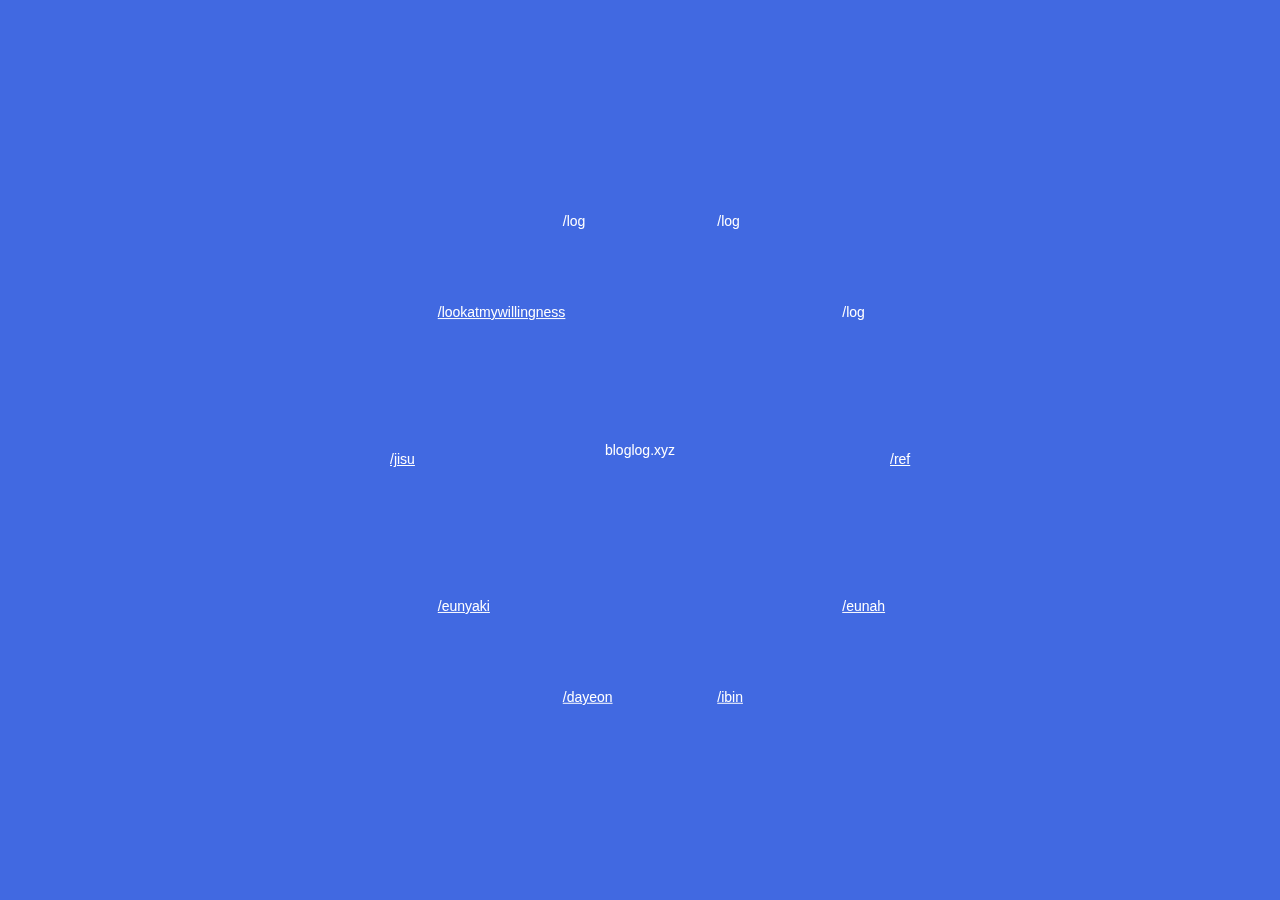
<file: index.html>
<!DOCTYPE html>
<html>
<head>
  <meta charset="utf-8">
  <title>Bloglog</title>
  <meta name="viewport" content="width=device-width, user-scalable=no">
  <link rel="stylesheet" href="style.css">
</head>
<body>
  
  <div class="orbit-container">
    <!-- 중앙 고정 텍스트 -->
    <div class="center-text">bloglog.xyz</div>
    
  <div class="orbit-center">

      <!-- 궤도 위의 log 요소들 -->
  <div class="link link-1"><span><a href="ref/index.html">/ref</a></span></div>
  <div class="link link-2"><span><a href="eunah/index.html">/eunah</a></span></div>
  <div class="link link-3"><span><a href="ibin/index.html">/ibin</a></span></div>
  <div class="link link-4"><span><a href="dayeon/index.html">/dayeon</a></span></div>
  <div class="link link-5"><span><a href="eunyaki/index.html">/eunyaki</a></span></div>
  <div class="link link-6"><span><a href="https://bloglog.xyz/jisu">/jisu</a></span></div>
  <div class="link link-7"><span><a href="lookatmywillingness/index.html">/lookatmywillingness</a></span></div>
  <div class="link link-8"><span>/log</span></div>
  <div class="link link-9"><span>/log</span></div>
  <div class="link link-10"><span>/log</span></div>
  </div>

<script>
  const liElements = document.querySelectorAll('ul li');

  liElements.forEach(li => {
    const maxX = window.innerWidth - 100;  // li의 대략적인 폭 여유
    const maxY = window.innerHeight - 30;  // li의 높이 여유
    const randX = Math.floor(Math.random() * maxX);
    const randY = Math.floor(Math.random() * maxY);

    li.style.left = `${randX}px`;
    li.style.top = `${randY}px`;
  });
</script>

</body>


</html>
</file>
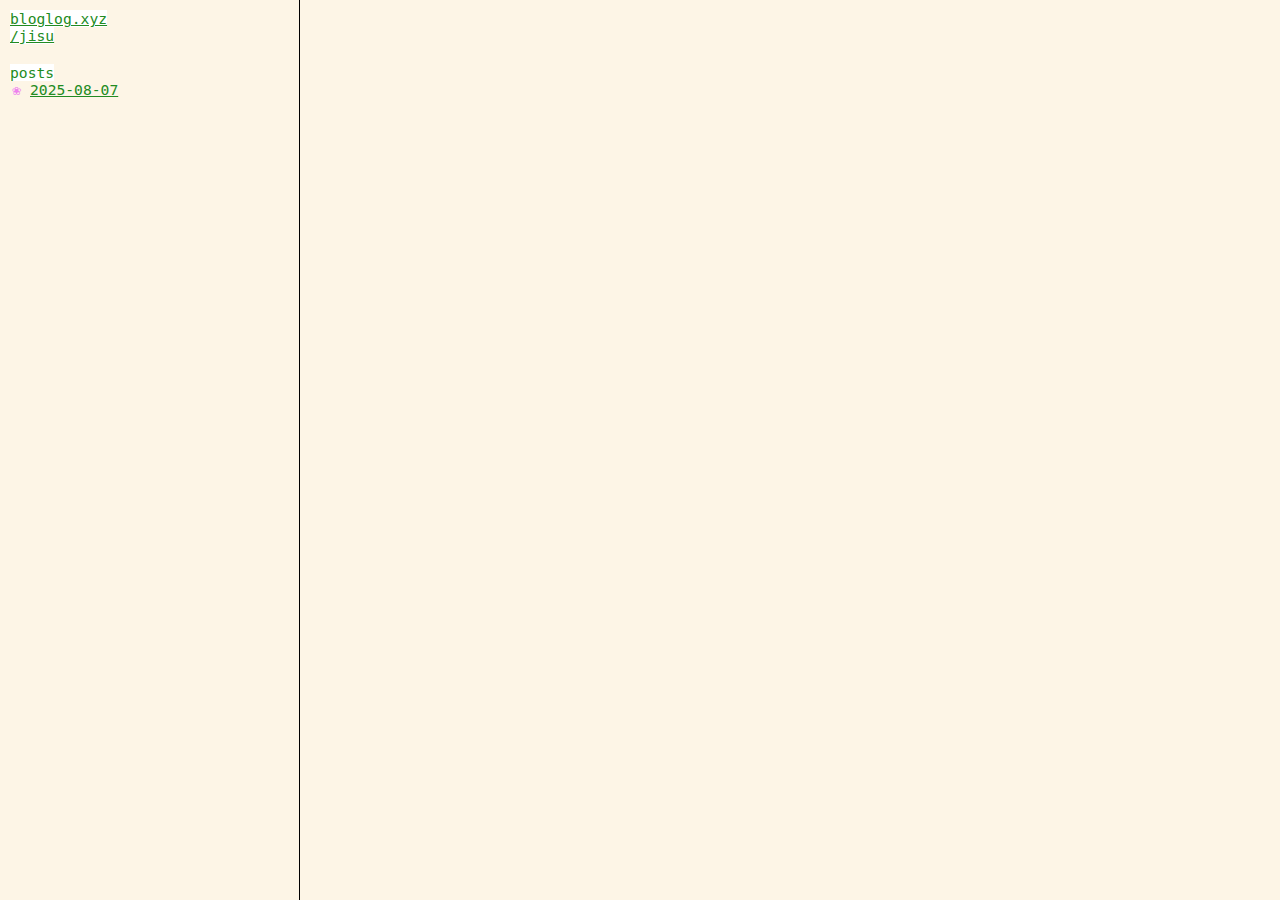
<file: jisu/index.html>
<!DOCTYPE html>
<html>
<head>
	<meta charset="utf-8">
	<title>bloglog.xyz/jisu</title>
	<meta name="description" content="설명">
	<meta name="keywords" content="키워드1, 키워드2">
	<meta property="og:image" content="">
	<meta name="viewport" content="width=device-width, user-scalable=no">
	<link rel="stylesheet" href="style.css">
	<link rel="icon" type="image/png" href="">

</head>
<body>

<!--  _ __   __ ___   __
| '_ \ / _` \ \ / /
| | | | (_| |\ V / 
|_| |_|\__,_| \_/   -->

<div class="nav">
	<h1><a href="https://bloglog.xyz/">bloglog.xyz</a></h1> 
	<br><h1><a href="https://bloglog.xyz/jisu">/jisu</a></h1>

	<details open>
		<summary>posts</summary>
		<li><a href="#2025-08-07">2025-08-07</a></li>
	</details>
</div>


<!--                  _   
 _ __   ___  ___| |_ 
| '_ \ / _ \/ __| __|
| |_) | (_) \__ \ |_ 
| .__/ \___/|___/\__|
|_|   -->

<div class="post">
  <div class="content" id="2025-08-07">
    <iframe src="2025-08-07.html"></iframe>
  </div>
</div>


<script>
  // 모바일(폭 704px 이하)에서 인덱스 링크 클릭 시
  // 해당 섹션의 iframe src 주소로 직접 이동
  (function () {
    function isMobile() { return window.innerWidth <= 704; }

    document.querySelectorAll('.index a[href^="#"]').forEach(function(a){
      a.addEventListener('click', function(e){
        if (!isMobile()) return; // 데스크톱은 기존 방식 유지 (#target)
        e.preventDefault();
        var targetId = this.getAttribute('href').slice(1);
        var iframe = document.querySelector('#' + targetId + ' iframe');
        if (iframe && iframe.src) {
          window.location.href = iframe.src; // 해당 사이트로 바로 이동
        }
      });
    });
  })();
</script>
</body>
</html>
</file>
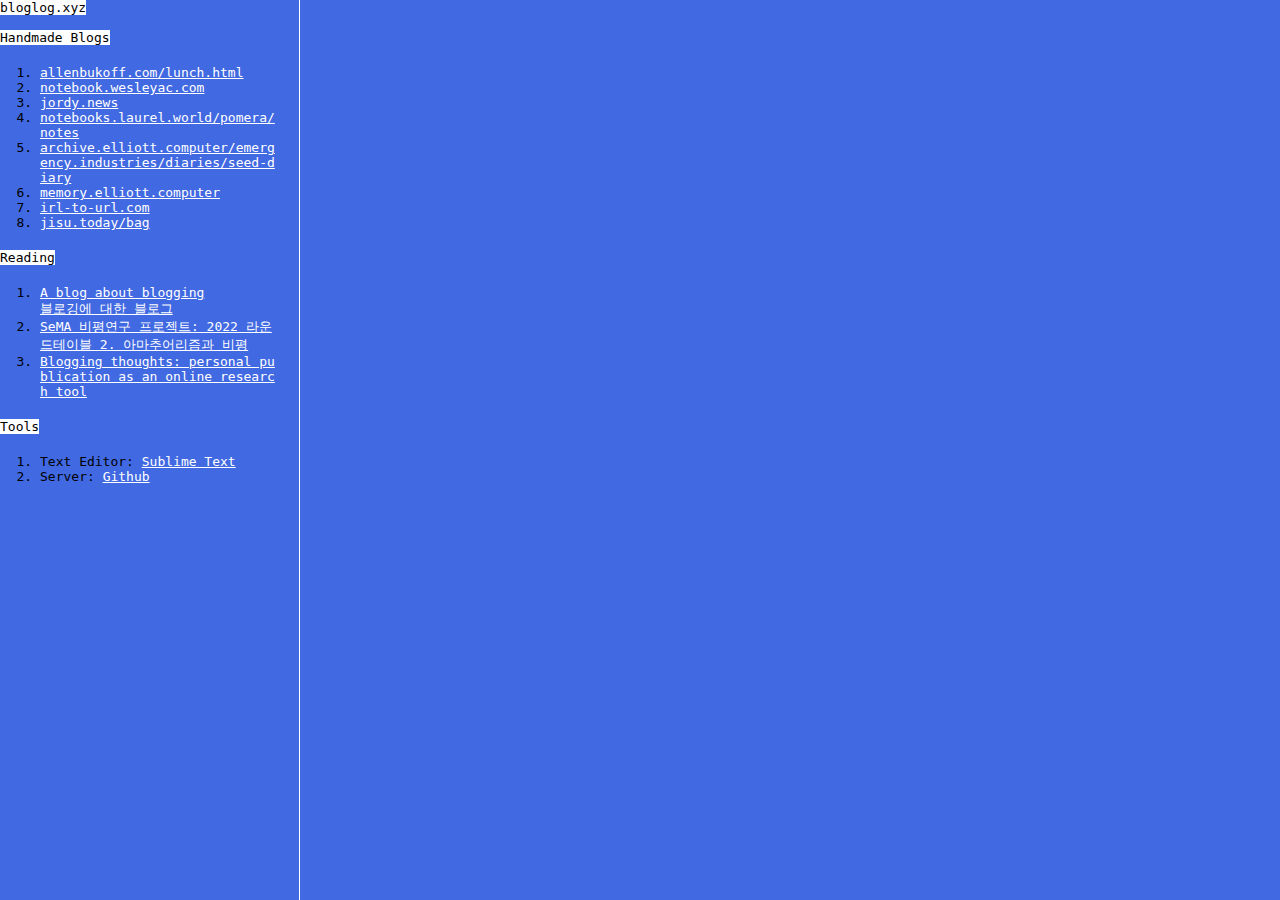
<file: ref/index.html>
<!DOCTYPE html>
<html>
<head>
	<meta charset="utf-8">
	<title>bloglog.xyz/ref</title>
	<meta name="description" content="설명">
	<meta name="keywords" content="키워드1, 키워드2">
	<meta property="og:image" content="">
	<meta name="viewport" content="width=device-width, user-scalable=no">
	<link rel="stylesheet" href="style.css">
	<link rel="icon" type="image/png" href="">

</head>
<body>

<div class="index">
  <mark>bloglog.xyz</mark>
  <br><br>

  <mark>Handmade Blogs</mark>
  <ol>
    <li><a href="#handmade-blogs-1">allenbukoff.com/lunch.html</a></li>
    <li><a href="#handmade-blogs-2">notebook.wesleyac.com</a></li>
    <li><a href="#handmade-blogs-3">jordy.news</a></li>
    <li><a href="#handmade-blogs-4">notebooks.laurel.world/pomera/notes</a></li>
    <li><a href="#handmade-blogs-5">archive.elliott.computer/emergency.industries/diaries/seed-diary</a></li>
    <li><a href="#handmade-blogs-6">memory.elliott.computer</a></li>
    <li><a href="#handmade-blogs-7">irl-to-url.com</a></li>
    <li><a href="#handmade-blogs-8">jisu.today/bag</a></li>
  </ol>


<mark>Reading</mark>
  <ol>
    <li><a href="#reading-1">A blog about blogging</a>
      <br><a href="#reading-1-kr">블로깅에 대한 블로그</a></li>

    <li><a href="#reading-2">SeMA 비평연구 프로젝트: 2022 라운드테이블 2. 아마추어리즘과 비평</a></li>

    <li><a href="#reading-3">Blogging thoughts: personal publication as an online research tool</a></li>
  </ol>

<mark>Tools</mark>
  <ol>
    <li>Text Editor: <a href="">Sublime Text</a></li>
    <li>Server: <a href="https://github.com/">Github</a></li>
  </ol>

</div>




<div class="post">
  <div class="content" id="handmade-blogs-1">
    <iframe src="http://www.allenbukoff.com/lunch.html"></iframe>
  </div>

  <div class="content" id="handmade-blogs-2">
    <iframe src="https://notebook.wesleyac.com"></iframe>
  </div>

  <div class="content" id="handmade-blogs-3">
    <iframe src="https://jordy.news/"></iframe>
  </div>

  <div class="content" id="handmade-blogs-4">
    <iframe src="https://notebooks.laurel.world/pomera/notes/"></iframe>
  </div>

  <div class="content" id="handmade-blogs-5">
    <iframe src="https://archive.elliott.computer/emergency.industries/diaries/seed-diary/"></iframe>
  </div>

   <div class="content" id="handmade-blogs-6">
    <iframe src="https://memory.elliott.computer"></iframe>
  </div>

  <div class="content" id="handmade-blogs-7">
    <iframe src="https://websitesite.xyz/irl-to-url/"></iframe>
  </div>

  <div class="content" id="handmade-blogs-8">
    <iframe src="https://jisu.today/bag"></iframe>
  </div>





	<div class="content" id="reading-1">
		<iframe src="https://write-yourself-in.blogspot.com"></iframe>
	</div>

  <div class="content" id="reading-1-kr">
    <iframe src="https://docs.google.com/document/d/1xjqkF0F5Cz539HlEu39e8HS5vQ1IqbUouqoh_IKk054/edit?usp=sharing"></iframe>
  </div>

	<div class="content" id="reading-2">
		<iframe src="http://semacoral.org/features/sema-art-criticism-research-2022-roundtable-2-amateur-criticism-critic"></iframe>
	</div>

  <div class="content" id="reading-3">
    <iframe src="https://bora.uib.no/bora-xmlui/bitstream/handle/1956/13070/Blogging-Thoughts.pdf"></iframe>
  </div>

</div>


</body>
</html>
</file>
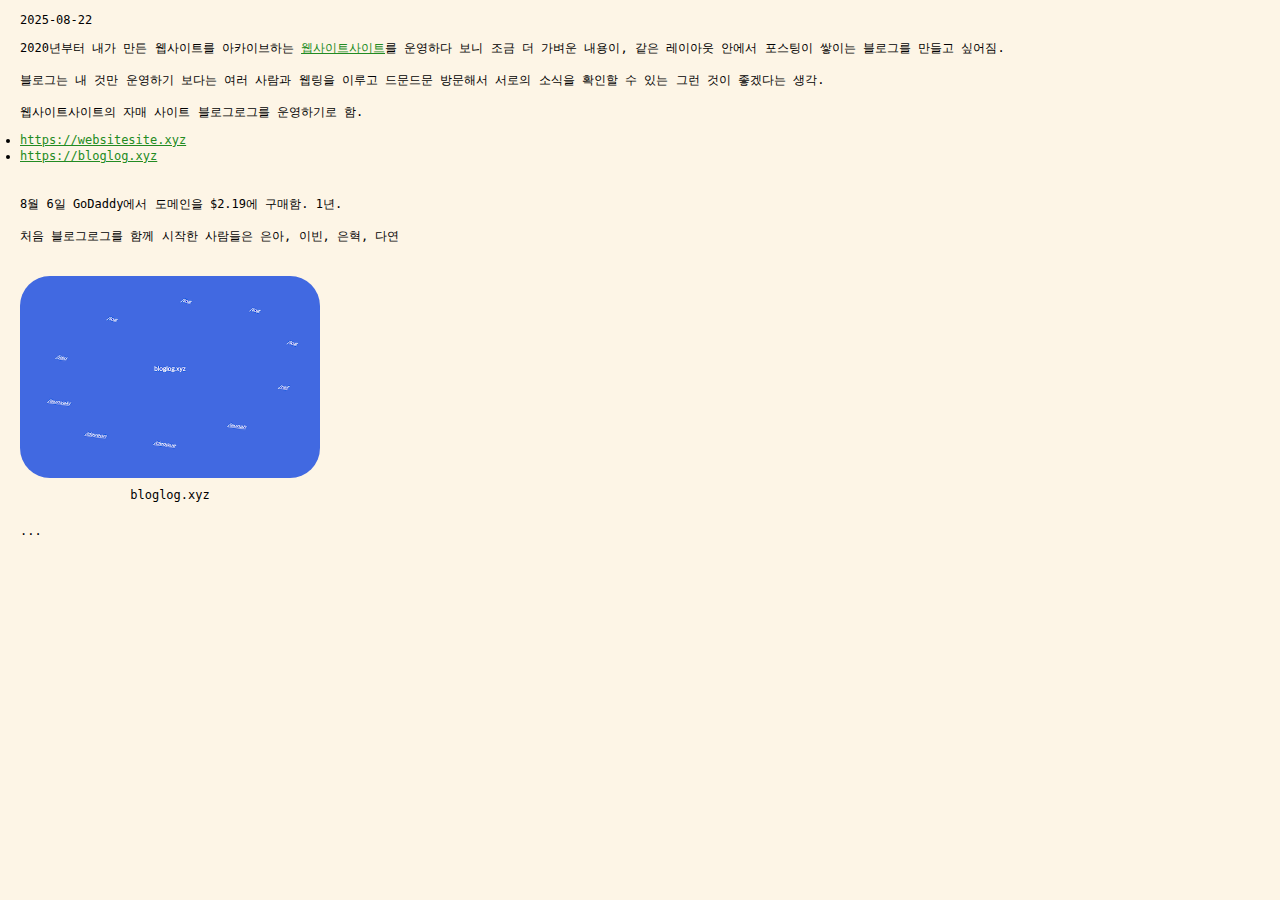
<file: jisu/2025-08-07.html>
<!DOCTYPE html>
<html>
<head>
<title>Jisu visits Tokyo</title>
<meta charset="utf-8">
<link rel="stylesheet" href="post.css">
</head>

<body>
<p>2025-08-22</p>
<p>2020년부터 내가 만든 웹사이트를 아카이브하는 <a href="https://websitesite.xyz/">웹사이트사이트</a>를 운영하다 보니
조금 더 가벼운 내용이, 같은 레이아웃 안에서 포스팅이 쌓이는 블로그를 만들고 싶어짐.
<br><br>
블로그는 내 것만 운영하기 보다는 여러 사람과 웹링을 이루고 드문드문 방문해서 서로의 소식을 확인할 수 있는 그런 것이 좋겠다는 생각.
<br><br>
웹사이트사이트의 자매 사이트 블로그로그를 운영하기로 함.
<br>
<li><a href="https://websitesite.xyz">https://websitesite.xyz</a></li>
<li><a href="https://bloglog.xyz">https://bloglog.xyz</a></li>
<br><br>
8월 6일 GoDaddy에서 도메인을 $2.19에 구매함. 1년.
<br><br>
처음 블로그로그를 함께 시작한 사람들은 은아, 이빈, 은혁, 다연
</p>

<figure>
<img src="img/0807.png">
<figcaption>bloglog.xyz</figcaption>
</figure>

<footer>...</footer>
</body>
</html>
</file>
<file: style.css>
* {
  margin: 0;
  padding: 0;
  box-sizing: border-box;
}

body {
  margin: 0;
  height: 100vh;
  background: royalblue;
  display: flex;
  justify-content: center;
  align-items: center;
  overflow: hidden;
  color: white;
}

img {
  position: absolute;
  z-index: -10;
}

.orbit-container {
  position: fixed;
  top: 50%;
  left: 50%;
  transform: translate(-50%, -50%);
  width: 500px;   /* 💡 가로 500px로 확장 */
  height: 400px;
}

.orbit-center {
  position: absolute;
  width: 100%;
  height: 100%;
  animation: rotate 20s linear infinite;
}

.center-text {
  position: absolute;
  top: 50%;
  left: 50%;
  transform: translate(-50%, -50%);
  font-family: sans-serif;
  font-size: 14px;
  z-index: 2;
  pointer-events: none;
}

.orbit-center .link {
  position: absolute;
  top: 50%;
  left: 50%;
  transform-origin: center center;
}

.orbit-center .link span {
  display: inline-block;
  transform-origin: center center;
  font-family: sans-serif;
  text-decoration: none;
  font-size: 14px;
}

/* 🔵 타원 반지름 늘리기: translateX 값을 250px로 설정 */
.link.link-1  { transform: rotate(0deg) translateX(250px) rotate(-0deg); }
.link.link-2  { transform: rotate(36deg) translateX(250px) rotate(-36deg); }
.link.link-3  { transform: rotate(72deg) translateX(250px) rotate(-72deg); }
.link.link-4  { transform: rotate(108deg) translateX(250px) rotate(-108deg); }
.link.link-5  { transform: rotate(144deg) translateX(250px) rotate(-144deg); }
.link.link-6  { transform: rotate(180deg) translateX(250px) rotate(-180deg); }
.link.link-7  { transform: rotate(216deg) translateX(250px) rotate(-216deg); }
.link.link-8  { transform: rotate(252deg) translateX(250px) rotate(-252deg); }
.link.link-9  { transform: rotate(288deg) translateX(250px) rotate(-288deg); }
.link.link-10 { transform: rotate(324deg) translateX(250px) rotate(-324deg); }

@keyframes rotate {
  from { transform: skewX(-20deg) scaleY(0.6) rotate(0deg); }
  to   { transform: skewX(-20deg) scaleY(0.6) rotate(360deg); }
}

ul {
  position: absolute;
  top: 0;
  left: 0;
  z-index: 5;
}

li {
  position: absolute;
  list-style: none;
  font-family: sans-serif;
  font-size: 14px;
  color: white;
}

a {
  color: white;
}
</file>
<file: jisu/style.css>
*{
 margin : 0;
 padding: 0;
 box-sizing: border-box;
}

body {
    font-family: monospace;
    background-color: oldlace;
    font-size: 11pt;
    word-break: keep-all;
}

.nav {
    position: absolute;
    width: 300px;
    height: 100%;
    padding: 10px;
    border-right: 1px solid black;
}

.post {
    position: absolute;
    height: 100%;
    width: calc(100% - 300px);
    margin-left: 300px;
}

.content {
    display: none;
    height: 100%;
}

.content:target {
    display: block;
}


h1 {
    font-size: 11pt;
    font-weight: normal;
    background-color: white;
    color: forestgreen;
    display: inline;
}

summary {
    color: forestgreen;
    background-color: white;
    display: inline;
}

ul, details, img {
    margin-top: 20px;
}

li {
    margin-left: 20px;
}

li::marker {
  color: violet;
  content: "❀ ";
}

mark {
    background-color: white;
}

a {
    color: forestgreen;
}


a:hover {
    background-color: forestgreen;
    color: white;
}

iframe {
  width: 100%;
  height: 100%;
  background-color: white;
  border: 0;
}


@media screen and (max-width: 704px) {
  .nav {
    position: relative;
    width: 100%;
    height: auto;
    border-right: none;
  }
  .post {
    display: none;  
  }

}
</file>
<file: ref/style.css>
*{
 margin : 0;
 padding: 0;
 box-sizing: border-box;
}

body {
    font-family: monospace;
    background-color: royalblue;
    word-break: keep-all;
}

.index {
    position: absolute;
    height: 100%;
    width: 300px;
    border-right: 1px solid white;
}

ol {
    padding: 20px;
    margin-left: 20px;
}

.post {
    position: absolute;
    height: 100%;
    width: calc(100% - 300px);
    margin-left: 300px;
    padding: 20px;
}

.content {
    display: none;
    height: 100%;
  /*  overflow-y:auto;*/
}

.content:target {
    display: block;
}

a {
    color: white;
    word-break: break-all;
    cursor: pointer;
}


span {
    position: absolute;
    top: 0;
    left: 0;
}

iframe {
  width: 100%;
  height: 100%;
  background-color: white;
}

mark {
    background-color: white;
}

@media screen and (max-width: 704px) {

}
</file>
<file: jisu/post.css>
* {
  box-sizing: border-box;
}

body {
  background-color: oldlace;
  font-family: monospace;
  font-size: 9pt;
  line-height: 12pt;
  word-break: keep-all;
  margin-left: 20px;

}

a {
    color: forestgreen;
}


a:hover {
    background-color: forestgreen;
    color: white;
}

figure {
  display: inline-block;   /* figure가 이미지 크기에 맞게 줄어듦 */
  text-align: center;      /* 캡션을 이미지 중앙에 정렬 */
  margin: 0;
}

img {
  max-width: 300px;
  margin-top: 20px;
  margin-bottom: 5px;
  border-radius: 30px;
}

figcaption {
  position: relative;
  text-align: center;
}


footer {
  margin-top: 20px;
}


@media screen and (max-width: 704px) {

}
</file>
